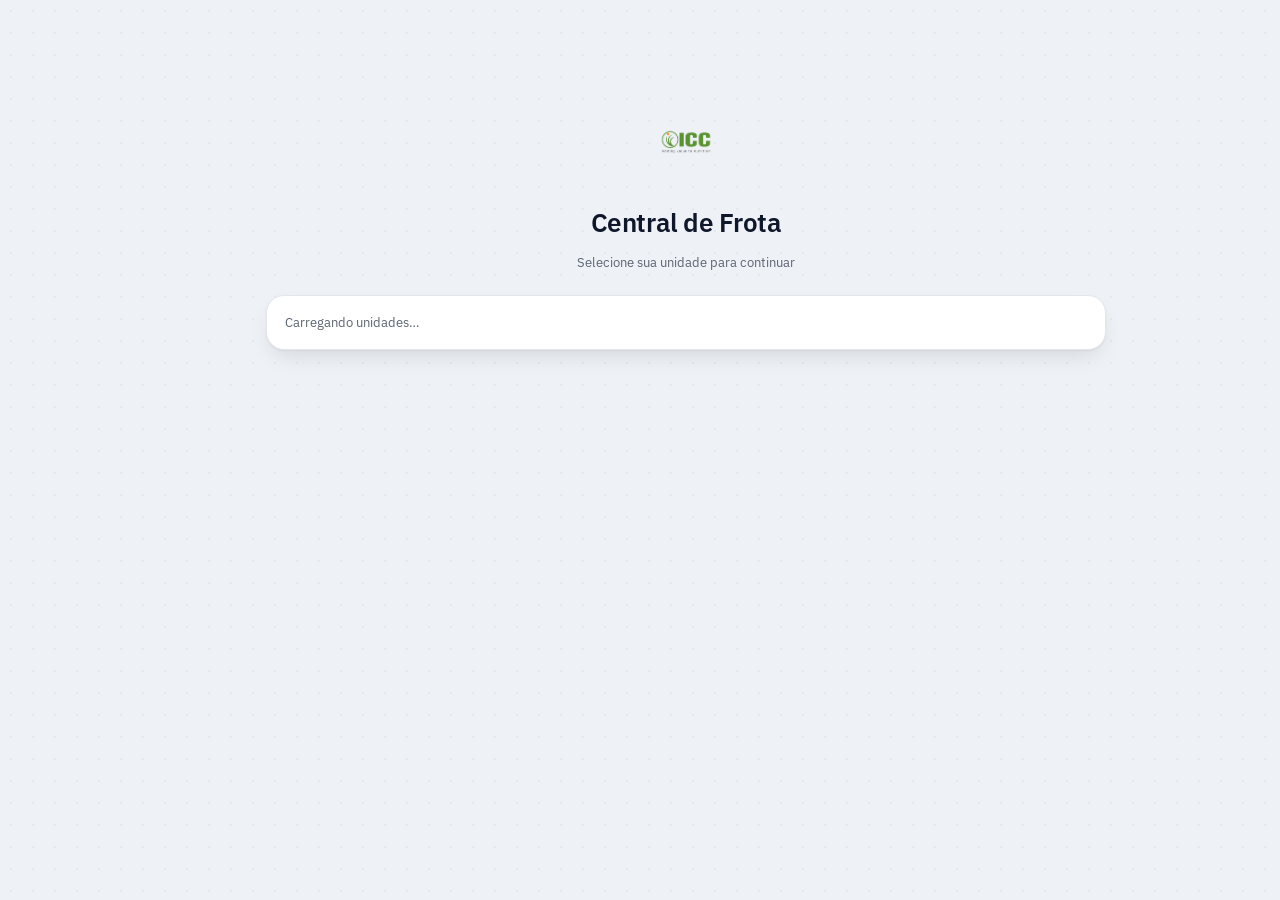
<file: index.html>
<!DOCTYPE html>
<html lang="pt-BR">
<head>
<meta charset="UTF-8">
<meta name="viewport" content="width=device-width, initial-scale=1.0, maximum-scale=1.0">
<meta name="theme-color" content="#101826">
<title>ICC Brazil · Central de Frota</title>
<link rel="preconnect" href="https://fonts.googleapis.com">
<link href="https://fonts.googleapis.com/css2?family=IBM+Plex+Sans:wght@400;500;600;700&family=IBM+Plex+Mono:wght@500;600&display=swap" rel="stylesheet">
<link rel="icon" type="image/png" href="logo.png">
<link rel="manifest" href="manifest.json">
<link rel="apple-touch-icon" href="apple-touch-icon.png">
<meta name="mobile-web-app-capable" content="yes">
<meta name="apple-mobile-web-app-capable" content="yes">
<meta name="apple-mobile-web-app-status-bar-style" content="default">
<meta name="apple-mobile-web-app-title" content="Central de Frota">
<link rel="stylesheet" href="style.css">
</head>
<body>

<div id="toast" class="toast" role="status" aria-live="polite"></div>

<header class="topbar" id="topbar" hidden>
  <div class="topbar__brand">
    <img class="topbar__mark" src="logo.png" alt="ICC Brazil">
    <div class="topbar__meta">
      <strong id="topbarUnidade">—</strong>
      <span id="topbarUsuario">—</span>
    </div>
  </div>
  <div class="row" style="gap:6px">
    <button class="btn btn--ghost btn--sm" id="btnLogout">Sair</button>
  </div>
  <nav class="topbar__units" id="topbarUnits" hidden></nav>
</header>

<main id="app" class="app"></main>

<nav class="tabbar" id="tabbar" hidden></nav>

<script src="app.js"></script>
</body>
</html>
</file>
<file: style.css>
/* =====================================================
   CENTRAL DE FROTA — DESIGN SYSTEM
   Visual "painel de operação de frota": chrome escuro (barra superior +
   navegação), cartões claros elevados, paleta de status forte e números
   em monoespaçada — pensado pra parecer um sistema de gestão de frota de
   verdade, não um formulário. Identidade ICC (verde #5e9030 / laranja
   #df8630) preservada como cor de marca e de ação dentro desse chrome.
   Estrutura de telas e classes é a mesma de antes — só o visual mudou.
   Em telas largas (≥960px) a navegação vira uma barra lateral fixa.
   ===================================================== */
:root{
  --ink:#0f172a;
  --ink-soft:#5b6472;
  --paper:#eef1f5;
  --card:#ffffff;
  --card-2:#f7f9fb;
  --line:#e3e7ec;
  --brand:#5e9030;
  --brand-dark:#436722;
  --brand-soft:#e9f2e0;
  --accent:#df8630;
  --accent-ink:#3a2506;

  /* chrome — topbar + navegação (mobile: barra inferior · desktop: barra lateral) */
  --chrome:#101826;
  --chrome-2:#18212f;
  --chrome-active:#24344a;
  --chrome-ink:#cdd6e3;
  --chrome-ink-soft:#7d8aa0;
  --chrome-line:rgba(255,255,255,.08);

  /* status da frota / dos registros */
  --st-uso:#16a34a;
  --st-manut:#d97706;
  --st-parado:#dc2626;
  --st-inativo:#64748b;
  --st-aberta:#dc2626;
  --st-andamento:#d97706;
  --st-concluida:#16a34a;
  --st-info:#2563eb;
  --st-amarelo:#ca8a04;
  --st-risco:#dc2626;

  --radius:10px;
  --radius-lg:18px;
  --shadow:0 1px 2px rgba(15,23,42,.05), 0 10px 24px -8px rgba(15,23,42,.14);
  --shadow-sm:0 1px 2px rgba(15,23,42,.06);
  --sidebar-w:236px;
  --font:'IBM Plex Sans', system-ui, sans-serif;
  --mono:'IBM Plex Mono', ui-monospace, monospace;
}

[hidden]{display:none !important}

*{box-sizing:border-box}
html,body{margin:0;padding:0}
body{
  font-family:var(--font);
  background:var(--paper);
  background-image:
    radial-gradient(rgba(15,23,42,.045) 1px, transparent 1px);
  background-size:22px 22px;
  color:var(--ink);
  min-height:100vh;
  -webkit-font-smoothing:antialiased;
}
h1,h2,h3,h4{margin:0;font-weight:600;letter-spacing:-.01em}
p{margin:0}
button{font-family:inherit}
input,select,textarea{font-family:inherit;font-size:16px}
::selection{background:var(--brand-soft);color:var(--brand-dark)}

/* ---------- layout shell ---------- */
.topbar{
  position:sticky;top:0;z-index:20;
  display:flex;flex-wrap:wrap;align-items:center;justify-content:space-between;row-gap:10px;
  padding:12px 18px;background:var(--chrome);color:#fff;
  border-bottom:3px solid var(--brand);
  box-shadow:0 4px 14px rgba(15,23,42,.18);
}

/* ---------- seletor de unidade do gerente (UNIDADE = TODAS) ---------- */
/* Some para todo mundo, exceto o usuário com acesso a todas as unidades —
   fica sempre visível embaixo da barra superior, em qualquer tela, pra
   trocar de unidade (ou ver o comparativo de todas) sem precisar entrar
   em nenhum submenu. */
.topbar__units{
  flex:1 0 100%;
  display:flex;gap:6px;overflow-x:auto;padding-top:2px;
  -ms-overflow-style:none;scrollbar-width:none;
}
.topbar__units::-webkit-scrollbar{display:none}
.topbar__units button{
  flex:0 0 auto;
  padding:7px 14px;border-radius:999px;
  border:1px solid var(--chrome-line);background:rgba(255,255,255,.045);
  color:var(--chrome-ink);font-size:12.5px;font-weight:600;white-space:nowrap;
  cursor:pointer;transition:background .15s ease,color .15s ease,border-color .15s ease;
}
.topbar__units button.is-active{background:var(--brand);border-color:var(--brand);color:#fff}
.topbar__units button.is-todas{border-color:rgba(223,134,48,.55)}
.topbar__units button.is-todas.is-active{background:var(--accent);border-color:var(--accent);color:var(--accent-ink)}
@media (hover:hover){
  .topbar__units button:not(.is-active):hover{background:rgba(255,255,255,.11)}
}
.topbar__brand{display:flex;align-items:center;gap:11px;min-width:0;flex:1 1 auto}
.topbar > .row{flex:0 0 auto}
.topbar__mark{
  width:34px;height:34px;object-fit:contain;
  background:#fff;border-radius:8px;padding:3px;flex:0 0 auto;
  box-shadow:0 0 0 1px rgba(255,255,255,.15);
}
.topbar__meta{display:flex;flex-direction:column;line-height:1.25;min-width:0}
.topbar__meta strong{font-size:14px;overflow:hidden;text-overflow:ellipsis;white-space:nowrap;color:#fff}
.topbar__meta span{
  font-size:11.5px;color:var(--chrome-ink-soft);overflow:hidden;text-overflow:ellipsis;white-space:nowrap;
  font-family:var(--mono);letter-spacing:.02em;
}
.topbar .btn--ghost{border-color:var(--chrome-line);background:rgba(255,255,255,.04)}
.topbar .btn--ghost:hover{background:rgba(255,255,255,.1)}

.app{max-width:640px;margin:0 auto;padding:16px;padding-bottom:104px;min-height:70vh}

.tabbar{
  position:fixed;bottom:0;left:0;right:0;z-index:25;
  display:flex;background:var(--chrome);border-top:1px solid var(--chrome-line);
  box-shadow:0 -6px 20px rgba(15,23,42,.22);
  padding-bottom:env(safe-area-inset-bottom);
  overflow-x:auto;scrollbar-width:none;-webkit-overflow-scrolling:touch;
}
.tabbar::-webkit-scrollbar{display:none}
.tabbar button{
  min-width:66px;
  flex:1;display:flex;flex-direction:column;align-items:center;gap:3px;
  padding:9px 2px 10px;background:none;border:none;color:var(--chrome-ink-soft);
  font-size:10.5px;font-weight:600;cursor:pointer;line-height:1.2;position:relative;
}
.tabbar button .ic{
  font-size:17px;line-height:1;display:inline-flex;align-items:center;justify-content:center;
  width:30px;height:26px;border-radius:8px;transition:background .15s ease,color .15s ease;
}
.tab-badge{
  position:absolute;top:-7px;right:-11px;background:var(--st-risco);color:#fff;
  font-family:var(--mono);font-size:10px;font-weight:700;border-radius:999px;
  min-width:16px;height:16px;line-height:16px;text-align:center;padding:0 3px;
  box-shadow:0 0 0 2px var(--chrome);
}
.tabbar button.is-active{color:#fff}
.tabbar button.is-active .ic{background:var(--brand);color:#fff}

/* ---------- barra lateral em telas largas (mesmo HTML do tabbar) ---------- */
@media (min-width:960px){
  .tabbar{
    top:0;bottom:0;left:0;right:auto;width:var(--sidebar-w);
    flex-direction:column;align-items:stretch;justify-content:flex-start;
    padding:18px 12px;gap:3px;overflow-y:auto;
    border-top:none;border-right:1px solid var(--chrome-line);
    box-shadow:6px 0 20px rgba(15,23,42,.12);
  }
  .tabbar::before{
    content:'🚚  Central de Frota';
    display:block;color:#fff;font-weight:700;font-size:14.5px;letter-spacing:-.01em;
    padding:6px 10px 18px;border-bottom:1px solid var(--chrome-line);margin-bottom:10px;
  }
  .tabbar button{
    flex:0 0 auto;flex-direction:row;justify-content:flex-start;align-items:center;gap:11px;
    padding:10px 12px;border-radius:10px;font-size:13.5px;
  }
  .tabbar button .ic{width:26px;height:26px;font-size:16px}
  .tabbar button.is-active{background:var(--chrome-active)}
  .tabbar button.is-active .ic{background:transparent;color:var(--brand)}
  .topbar,.app{margin-left:var(--sidebar-w)}
  .app{max-width:1040px;padding:26px 30px 40px}
}
@media (hover:hover){
  .tabbar button:not(.is-active):hover{color:#fff}
  .tabbar button:not(.is-active):hover .ic{background:rgba(255,255,255,.08)}
}

/* ---------- blocos genéricos ---------- */
.screen{display:flex;flex-direction:column;gap:16px}
.card{
  background:var(--card);border:1px solid var(--line);border-radius:var(--radius-lg);
  padding:18px;box-shadow:var(--shadow);
}
.stack{display:flex;flex-direction:column;gap:12px}
.row{display:flex;gap:10px;align-items:center}
.row.between{justify-content:space-between}
.row.wrap{flex-wrap:wrap}
.grid2{display:grid;grid-template-columns:1fr 1fr;gap:10px}

.eyebrow{
  font-family:var(--mono);font-size:11px;letter-spacing:.08em;text-transform:uppercase;
  color:var(--brand-dark);font-weight:700;
}
.title-xl{font-size:26px;line-height:1.15;letter-spacing:-.015em}
.title-lg{font-size:19px}
.subtle{color:var(--ink-soft);font-size:13px}
.mono{font-family:var(--mono)}

.btn{
  display:inline-flex;align-items:center;justify-content:center;gap:8px;
  border-radius:var(--radius);border:1px solid transparent;
  padding:13px 18px;font-size:15px;font-weight:600;cursor:pointer;
  transition:transform .05s ease, opacity .15s ease, box-shadow .15s ease, background .15s ease;
}
.btn:active{transform:scale(.98)}
.btn--primary{background:var(--brand);color:#fff;box-shadow:0 1px 2px rgba(67,103,34,.25)}
.btn--primary:hover{background:var(--brand-dark)}
.btn--accent{background:var(--accent);color:var(--accent-ink)}
.btn--outline{background:var(--card);border-color:var(--line);color:var(--ink)}
.btn--ghost{background:transparent;color:#fff;border-color:rgba(255,255,255,.4)}
.btn--danger{background:#fdeceb;color:var(--st-risco);border-color:#f6c8c4}
.btn--sm{padding:8px 12px;font-size:13px}
.btn--block{width:100%}
.btn[disabled]{opacity:.45;cursor:not-allowed}
@media (hover:hover){
  .btn--primary:hover,.btn--accent:hover{box-shadow:0 4px 12px rgba(15,23,42,.16)}
  .btn--outline:hover{border-color:var(--brand);color:var(--brand-dark)}
}

.field{display:flex;flex-direction:column;gap:6px}
.field label{font-size:13px;font-weight:600;color:var(--ink-soft)}
.field input,.field select,.field textarea{
  padding:12px 13px;border:1px solid var(--line);border-radius:var(--radius);
  background:#fff;color:var(--ink);width:100%;
}
.field input:focus,.field select:focus,.field textarea:focus,button:focus-visible{
  outline:2px solid var(--brand);outline-offset:1px;
}
.field textarea{resize:vertical;min-height:70px}
.field .hint{font-size:12px;color:var(--ink-soft)}

.option-grid{display:grid;grid-template-columns:1fr 1fr;gap:10px}
.option-btn{
  padding:14px 10px;border-radius:var(--radius);border:1.5px solid var(--line);
  background:#fff;font-weight:600;font-size:14.5px;cursor:pointer;text-align:center;
  transition:border-color .12s ease, background .12s ease;
}
.option-btn.is-selected{border-color:var(--brand);background:var(--brand-soft);color:var(--brand-dark)}
.option-btn.ok.is-selected{border-color:var(--st-uso);background:#e6f6ed;color:#146b39}
.option-btn.nok.is-selected{border-color:var(--st-risco);background:#fdeceb;color:var(--st-risco)}
.option-btn.na.is-selected{border-color:var(--st-inativo);background:#eef0f1;color:var(--st-inativo)}
.option-btn.danger.is-selected{border-color:var(--st-risco);background:#fdeceb;color:var(--st-risco)}

.list-item{
  display:flex;align-items:center;justify-content:space-between;gap:12px;
  background:#fff;border:1px solid var(--line);border-radius:var(--radius);
  padding:12px 14px;cursor:pointer;text-align:left;
  transition:border-color .12s ease, box-shadow .12s ease, transform .05s ease;
}
.list-item:active{transform:scale(.995);background:var(--card-2)}
/* o texto pode encolher e quebrar; a etiqueta de status nunca encolhe */
.list-item > span:first-child{min-width:0;overflow-wrap:anywhere}
.list-item .tag,.list-item > span:last-child{flex:0 0 auto}
.list-item__title{font-weight:600;font-size:14.5px;display:block;color:var(--ink)}
.list-item__sub{color:var(--ink-soft);font-size:12.5px;margin-top:2px}
/* faixa colorida lateral + ícone-chip conforme o estado do registro */
.list-item{border-left:3px solid transparent}
.list-item.is-alert{border-left-color:var(--st-risco)}
.list-item.is-warn{border-left-color:var(--accent)}
.list-item.is-ok{border-left-color:var(--st-uso)}
.list-item.is-alert::before,.list-item.is-warn::before,.list-item.is-ok::before{
  flex:0 0 auto;width:34px;height:34px;border-radius:9px;
  display:flex;align-items:center;justify-content:center;font-size:15px;
}
.list-item.is-alert::before{content:'⛔';background:#fdeceb}
.list-item.is-warn::before{content:'🔧';background:#fdf1de}
.list-item.is-ok::before{content:'✅';background:#e6f6ed}
@media (hover:hover){
  .list-item:hover{border-color:var(--brand);box-shadow:var(--shadow-sm)}
}

.tag{
  font-family:var(--mono);font-size:10.5px;font-weight:700;letter-spacing:.02em;
  padding:4px 8px 4px 6px;border-radius:999px;white-space:nowrap;
  display:inline-flex;align-items:center;gap:5px;
}
.tag::before{content:'';width:6px;height:6px;border-radius:50%;background:currentColor;flex:0 0 auto}
.tag--uso{background:#e6f6ed;color:#146b39}
.tag--manut{background:#fdf1de;color:#8a5a10}
.tag--parado{background:#fdeceb;color:var(--st-parado)}
.tag--inativo{background:#eef0f1;color:var(--st-inativo)}
.tag--aberta{background:#fdeceb;color:var(--st-aberta)}
.tag--acionado{background:#e3eefc;color:#1f5aa8}
.tag--andamento{background:#fdf1de;color:#8a5a10}
.tag--concluida{background:#e6f6ed;color:var(--st-concluida)}
.tag--ok{background:#e6f6ed;color:#146b39}
.tag--nok{background:#fdeceb;color:var(--st-risco)}
.tag--na{background:#eef0f1;color:var(--st-inativo)}
.tag--info{background:#e7eefb;color:var(--st-info)}
.tag--amarelo{background:#fbf2d9;color:var(--st-amarelo)}
.tag--risco{background:#fdeceb;color:var(--st-risco)}
.tag--alta{background:#fdeceb;color:var(--st-risco)}
.tag--media{background:#fdf1de;color:#8a5a10}
.tag--baixa{background:#e7eefb;color:var(--st-info)}

/* etiqueta de código do equipamento / ID do registro — assinatura visual */
.shiplabel{
  display:inline-flex;align-items:center;gap:6px;
  font-family:var(--mono);font-size:11px;font-weight:700;color:var(--brand-dark);
  border:1.5px dashed var(--brand);border-radius:6px;padding:3px 9px;
  background:var(--brand-soft);
}

.empty{text-align:center;padding:36px 18px;color:var(--ink-soft)}
.empty .ic{font-size:30px;display:block;margin-bottom:8px}

.divider{height:1px;background:var(--line);margin:4px 0}

.note{
  background:var(--brand-soft);border:1px solid #dde8d1;border-left:3px solid var(--brand);
  border-radius:var(--radius);padding:11px 13px;font-size:12.5px;color:var(--ink-soft);
}
.note.warn{background:#fdf6ec;border-color:#f2e0c4;border-left-color:var(--accent)}

/* ---------- exemplo visual do horímetro (troca de gás) ---------- */
.horimetro-exemplo{
  background:var(--card-2);border:1px solid var(--line);border-radius:var(--radius);
  padding:12px 13px;display:flex;flex-direction:column;align-items:center;gap:8px;text-align:center;
}
.horimetro-exemplo__label{font-size:12px;font-weight:600;color:var(--ink-soft)}
.horimetro-exemplo__visor{
  display:flex;gap:3px;background:#1c2430;border-radius:6px;padding:6px 8px;
}
.horimetro-exemplo__visor span{
  font-family:var(--mono);font-size:18px;font-weight:700;color:#f4f6f8;
  background:#0f151d;border-radius:3px;width:20px;text-align:center;line-height:1.3;
}
.horimetro-exemplo__visor span.is-decimo{background:var(--accent);color:var(--accent-ink)}
.horimetro-exemplo__seta{font-size:12px;color:var(--ink-soft)}
.horimetro-exemplo__campo{
  font-family:var(--mono);font-size:16px;font-weight:700;color:var(--brand-dark);
  background:#fff;border:1.5px solid var(--brand);border-radius:var(--radius);
  padding:6px 14px;letter-spacing:.03em;
}

/* ---------- fotos ---------- */
.photo-input{display:flex;flex-direction:column;gap:8px}
.photo-preview{
  width:100%;max-height:220px;object-fit:cover;border-radius:var(--radius);
  border:1px solid var(--line);display:block;
}
.photo-btn{
  border:1.5px dashed var(--line);border-radius:var(--radius);padding:22px;
  text-align:center;color:var(--ink-soft);font-size:13px;font-weight:600;cursor:pointer;
  background:var(--card-2);
}
.photo-btn.required{border-color:var(--st-risco);color:var(--st-risco)}
.photo-grid{display:grid;grid-template-columns:repeat(auto-fill,minmax(84px,1fr));gap:8px}
.photo-thumb{position:relative;border-radius:var(--radius);overflow:hidden;border:1px solid var(--line);aspect-ratio:1/1}
.photo-thumb img{width:100%;height:100%;object-fit:cover;display:block}
.photo-thumb__rm{
  position:absolute;top:4px;right:4px;width:22px;height:22px;border-radius:50%;
  background:rgba(15,23,42,.72);color:#fff;border:none;font-size:12px;line-height:1;cursor:pointer;
  display:flex;align-items:center;justify-content:center;padding:0;
}
.photo-add-tile{
  aspect-ratio:1/1;border:1.5px dashed var(--line);border-radius:var(--radius);
  background:var(--card-2);color:var(--ink-soft);font-size:22px;font-weight:600;cursor:pointer;
}
.photo-gallery{display:grid;grid-template-columns:repeat(auto-fill,minmax(140px,1fr));gap:8px;margin-top:2px}
.photo-gallery .photo-preview{width:100%;max-height:160px;margin:0}

/* ---------- indicadores ---------- */
.badge-count{font-family:var(--mono);font-weight:700;font-size:24px;color:var(--ink);letter-spacing:-.02em}
.kpi-grid{display:grid;grid-template-columns:repeat(2,1fr);gap:10px}
.kpi{
  background:#fff;border:1px solid var(--line);border-left:3px solid var(--line);
  border-radius:var(--radius);padding:14px;
}
.kpi .badge-count{display:block}
.kpi .subtle{margin-top:3px;display:block;font-size:11.5px;text-transform:uppercase;letter-spacing:.04em;font-weight:600;color:var(--ink-soft)}
.kpi--uso{border-left-color:var(--st-uso)}
.kpi--uso .badge-count{color:var(--st-uso)}
.kpi--manut{border-left-color:var(--st-manut)}
.kpi--manut .badge-count{color:var(--st-manut)}
.kpi--parado{border-left-color:var(--st-parado)}
.kpi--parado .badge-count{color:var(--st-parado)}
.kpi--inativo{border-left-color:var(--st-inativo)}
.kpi--inativo .badge-count{color:var(--st-inativo)}
.kpi--accent{border-left-color:var(--accent)}
.kpi--accent .badge-count{color:var(--accent)}

.bar-row{display:flex;align-items:center;gap:10px;font-size:13px}
.bar-row .label{width:110px;flex-shrink:0;color:var(--ink-soft);white-space:nowrap;overflow:hidden;text-overflow:ellipsis}
.bar-track{flex:1;background:var(--paper);border-radius:6px;height:10px;overflow:hidden}
.bar-fill{height:100%;background:linear-gradient(90deg,var(--brand-dark),var(--brand));border-radius:6px}
.bar-val{font-family:var(--mono);width:44px;text-align:right;font-size:12px;color:var(--ink-soft)}

/* ---------- comparativo entre unidades (tela "Todas as Unidades") ---------- */
.unit-compare-list{display:flex;flex-direction:column;gap:10px}
.unit-compare-card{
  background:var(--card);border:1px solid var(--line);border-radius:var(--radius-lg);
  box-shadow:var(--shadow-sm);padding:14px 16px;display:flex;flex-direction:column;gap:9px;
}
.unit-compare-card__head{display:flex;align-items:baseline;justify-content:space-between;gap:10px}
.unit-compare-card__title{font-weight:700;font-size:15px;letter-spacing:-.01em}
.unit-compare-card__total{font-family:var(--mono);font-size:12.5px;color:var(--ink-soft);white-space:nowrap}
.unit-compare-track{display:flex;height:14px;border-radius:7px;overflow:hidden;background:var(--paper)}
.unit-compare-seg{height:100%;transition:width .2s ease}
.unit-compare-legend{display:flex;align-items:center;flex-wrap:wrap;gap:5px 16px;font-size:12px;color:var(--ink-soft)}
.unit-compare-legend .dot{width:8px;height:8px;border-radius:50%;display:inline-block;margin-right:5px;vertical-align:middle}
@media (min-width:640px){
  .unit-compare-card{flex-direction:row;align-items:center;gap:18px}
  .unit-compare-card__head{flex:0 0 168px;flex-direction:column;align-items:flex-start;gap:2px}
  .unit-compare-card > div:nth-child(2){flex:1}
  .unit-compare-legend{flex:0 0 auto;justify-content:flex-end}
}

.report-table{border-collapse:collapse;width:100%;font-size:12.5px;min-width:640px}
.report-table th,.report-table td{border:1px solid var(--line);padding:7px 8px;text-align:left;white-space:nowrap}
.report-table th{background:var(--paper);font-weight:700;color:var(--ink-soft);font-size:11px;text-transform:uppercase;letter-spacing:.03em}
.report-table tr:hover td{background:var(--card-2)}
.table-scroll{overflow-x:auto;-webkit-overflow-scrolling:touch;border-radius:var(--radius);border:1px solid var(--line)}
.table-scroll .report-table{border:none}
.table-scroll .report-table th:first-child,.table-scroll .report-table td:first-child{border-left:none}
.table-scroll .report-table th,.table-scroll .report-table td{border-left:none;border-right:none;border-top:none}
.table-scroll .report-table tr:last-child td{border-bottom:none}

/* ---------- relatório: capa + painel escuro do gráfico ---------- */
.report-hero{
  background:linear-gradient(135deg,var(--chrome) 0%,#1c2a1a 60%,var(--brand-dark) 130%);
  color:#fff;border-radius:var(--radius-lg);padding:22px;box-shadow:var(--shadow);
  display:flex;flex-direction:column;gap:6px;position:relative;overflow:hidden;
}
.report-hero::after{
  content:'';position:absolute;inset:0;border-radius:inherit;
  box-shadow:inset 0 0 0 1px rgba(255,255,255,.06);pointer-events:none;
}
.report-hero .eyebrow{color:rgba(255,255,255,.75)}
.report-hero h2{font-size:22px;line-height:1.15}
.report-hero .hero-sub{font-size:13px;opacity:.9}
.report-hero .hero-logo{width:40px;height:40px;object-fit:contain;background:#fff;border-radius:8px;padding:4px}

.chart-panel{
  background:var(--chrome);color:#fff;border-radius:var(--radius-lg);padding:18px;
  box-shadow:var(--shadow);display:flex;flex-direction:column;gap:14px;
}
.chart-panel h3{color:#fff;font-size:16px}
.chart-panel .chart-sub{font-size:12px;color:var(--chrome-ink-soft)}
.chart-bars{
  display:flex;align-items:flex-end;gap:12px;height:180px;
  padding:10px 4px 0;border-bottom:1px solid var(--chrome-line);
}
.chart-col{flex:1;display:flex;flex-direction:column;align-items:center;justify-content:flex-end;gap:6px;height:100%;min-width:0}
.chart-col .chart-val{font-family:var(--mono);font-size:14px;font-weight:700;color:#fff}
.chart-bar{
  width:100%;max-width:64px;border-radius:6px 6px 0 0;min-height:4px;
  background:linear-gradient(180deg,var(--brand),var(--brand-dark));transition:height .3s ease;
}
.chart-legend{display:flex;flex-wrap:wrap;gap:10px 16px}
.chart-legend .leg{display:flex;align-items:center;gap:6px;font-size:12px;color:var(--chrome-ink)}
.chart-legend .dot{width:10px;height:10px;border-radius:3px;display:inline-block}

.rank-row{
  display:flex;align-items:center;gap:10px;padding:10px 0;
  border-bottom:1px dashed var(--line);
}
.rank-row:last-child{border-bottom:none}
.rank-pos{
  font-family:var(--mono);font-weight:700;font-size:12px;color:#fff;background:var(--brand);
  width:24px;height:24px;border-radius:7px;display:flex;align-items:center;justify-content:center;flex:0 0 auto;
}
.rank-row:nth-child(2) .rank-pos{background:var(--st-risco)}
.rank-row:nth-child(3) .rank-pos{background:var(--accent)}
.rank-info{flex:1;min-width:0}
.rank-info .n{font-weight:600;font-size:14px;overflow:hidden;text-overflow:ellipsis;white-space:nowrap}
.rank-time{font-family:var(--mono);font-size:13px;font-weight:700;color:var(--st-risco);white-space:nowrap}

/* abas internas (tabelas detalhadas do relatório, filtros de lista) */
.segmented{
  display:flex;gap:4px;background:var(--paper);border:1px solid var(--line);border-radius:var(--radius);padding:4px;overflow-x:auto;
}
.segmented button{
  flex:1;white-space:nowrap;border:none;background:transparent;border-radius:7px;
  padding:8px 12px;font-size:13px;font-weight:600;color:var(--ink-soft);cursor:pointer;
}
.segmented button.is-active{background:var(--chrome);color:#fff;box-shadow:0 1px 3px rgba(15,23,42,.25)}

/* linha do tempo do histórico */
.tl-item{display:flex;gap:10px;align-items:flex-start}
.tl-rail{display:flex;flex-direction:column;align-items:center;gap:0;flex:0 0 auto}
.tl-dot{
  width:28px;height:28px;border-radius:50%;display:flex;align-items:center;justify-content:center;
  font-size:13px;background:var(--card-2);border:1px solid var(--line);flex:0 0 auto;
}
.tl-line{width:1px;flex:1;background:var(--line);min-height:20px}
.tl-body{flex:1;min-width:0;padding-bottom:16px}
.tl-body .t{font-size:14px;font-weight:600}
.tl-body .m{font-size:12px;color:var(--ink-soft);margin-top:1px}

.filters{display:flex;gap:8px;overflow-x:auto;padding-bottom:2px}
.filters select,.filters input{
  border:1px solid var(--line);border-radius:8px;padding:8px 10px;background:#fff;font-size:13px;
}
.filters select{flex:0 0 auto}

.login-logo{display:flex;align-items:center;justify-content:center;gap:10px;margin-bottom:6px}
.login-logo .mark{width:88px;height:88px;object-fit:contain}

.spinner{
  width:20px;height:20px;border-radius:50%;border:2.5px solid rgba(255,255,255,.4);
  border-top-color:#fff;animation:spin .7s linear infinite;
}
@keyframes spin{to{transform:rotate(360deg)}}

.toast{
  position:fixed;top:14px;left:50%;transform:translateX(-50%) translateY(-16px);
  background:var(--chrome);color:#fff;padding:11px 18px;border-radius:999px;
  font-size:13.5px;font-weight:500;box-shadow:var(--shadow);z-index:100;
  opacity:0;pointer-events:none;transition:opacity .2s ease, transform .2s ease;
  max-width:calc(100vw - 32px);text-align:center;
}
.toast.is-show{opacity:1;transform:translateX(-50%) translateY(0)}
.toast.is-error{background:var(--st-risco)}
.toast.is-success{background:var(--st-concluida)}

@media (min-width:720px){
  .app{max-width:900px}
  .option-grid{grid-template-columns:repeat(4,1fr)}
  .kpi-grid{grid-template-columns:repeat(4,1fr)}
  .chart-bars{height:220px}
}

@media (min-width:960px){
  .app{padding-bottom:40px}
  .kpi-grid{grid-template-columns:repeat(4,1fr)}
}

@media (prefers-reduced-motion: reduce){
  *{animation-duration:.001ms !important;transition-duration:.001ms !important}
}

/* ---------- [06/11] Horas rodadas: abas Operação × Limpeza ---------- */
:root{--lav:#2a7fb8;--lav-dark:#1d5f8c;--lav-soft:#e7f1f9}
.hr-tabs{display:grid;grid-template-columns:repeat(auto-fit,minmax(150px,1fr));gap:8px;margin-top:10px}
.hr-tab{display:flex;align-items:center;gap:10px;text-align:left;cursor:pointer;
  background:#fff;border:1.5px solid var(--line);border-radius:var(--radius-lg);padding:12px 14px;
  font:inherit;color:var(--ink);transition:border-color .15s,box-shadow .15s,background .15s}
.hr-tab__ic{font-size:24px;line-height:1}
.hr-tab__txt{display:flex;flex-direction:column;gap:1px}
.hr-tab__txt strong{font-size:15px;letter-spacing:-.01em}
.hr-tab__txt small{font-size:12px;color:var(--ink-soft)}
.hr-tab:hover{box-shadow:var(--shadow-sm)}
.hr-tab--empilhadeira.is-active{border-color:var(--brand);background:var(--brand-soft)}
.hr-tab--empilhadeira.is-active strong{color:var(--brand-dark)}
.hr-tab--lavadora.is-active{border-color:var(--lav);background:var(--lav-soft)}
.hr-tab--lavadora.is-active strong{color:var(--lav-dark)}
.hr-tab--outros.is-active{border-color:var(--ink-soft);background:var(--paper)}
.hr-banner{display:flex;gap:12px;align-items:center;border-radius:var(--radius-lg);padding:12px 16px;color:#fff}
.hr-banner p{margin:2px 0 0;font-size:13px;opacity:.9}
.hr-banner strong{font-size:15px}
.hr-banner__ic{font-size:26px}
.hr-banner--empilhadeira{background:linear-gradient(90deg,var(--brand-dark),var(--brand))}
.hr-banner--lavadora{background:linear-gradient(90deg,var(--lav-dark),var(--lav))}
.hr-banner--outros{background:linear-gradient(90deg,#475569,#64748b)}
@media (min-width:720px){.hr-kpis{grid-template-columns:repeat(4,1fr)}}
.kpi--lav{border-left-color:var(--lav)}
.kpi--lav .badge-count{color:var(--lav)}
.bar-fill--lav{background:linear-gradient(90deg,var(--lav-dark),var(--lav))}
.bar-row.is-zero .label,.bar-row.is-zero .bar-val{color:var(--st-parado)}
.hr-map{border-collapse:separate;border-spacing:2px;font-size:11.5px;font-family:var(--mono);min-width:100%}
.hr-map th{font-weight:600;color:var(--ink-soft);padding:4px 2px;text-align:center;white-space:nowrap;font-size:10.5px}
.hr-map th span{display:block;text-transform:uppercase;font-size:9.5px;opacity:.75}
.hr-map th.is-dom{opacity:.45}
.hr-map td{text-align:center;padding:6px 2px;border-radius:4px;min-width:36px}
.hr-map .hr-map__nome{text-align:left;font-family:inherit;white-space:nowrap;padding-right:10px;position:sticky;left:0;background:#fff;z-index:1;max-width:160px;overflow:hidden;text-overflow:ellipsis}
.hr-map td.hr-map__nome{font-family:var(--sans,inherit);color:var(--ink);font-weight:600;font-size:12px}
.hr-map__tot{font-weight:700;color:var(--ink);padding-left:8px!important;white-space:nowrap}
.hr-c.is-vazio{background:var(--paper);color:#b8c0cc}
.hr-c.is-dom{background:transparent}
.hr-c.is-falta{background:#fdeceb;color:var(--st-parado);font-weight:700}
.hr-map--empilhadeira .hr-c.n1{background:#e3efd6;color:#2f4a17}
.hr-map--empilhadeira .hr-c.n2{background:#bcd89e;color:#2f4a17}
.hr-map--empilhadeira .hr-c.n3{background:#86b558;color:#fff}
.hr-map--empilhadeira .hr-c.n4{background:#436722;color:#fff}
.hr-map--lavadora .hr-c.n1,.hr-map--outros .hr-c.n1{background:#dcebf6;color:#173f5e}
.hr-map--lavadora .hr-c.n2,.hr-map--outros .hr-c.n2{background:#a9cde9;color:#173f5e}
.hr-map--lavadora .hr-c.n3,.hr-map--outros .hr-c.n3{background:#5b9fd0;color:#fff}
.hr-map--lavadora .hr-c.n4,.hr-map--outros .hr-c.n4{background:#1d5f8c;color:#fff}
.hr-map__soma td{border-top:1px solid var(--line);color:var(--ink-soft);font-weight:600}
@media (max-width:480px){.hr-tab{padding:10px}.hr-tab__ic{font-size:20px}.hr-tab__txt small{font-size:11px}.hr-banner p{font-size:12px}}

/* ======================= RELATÓRIO MENSAL EM SLIDES (nov/2026) ======================= */
.rm-controles input[type="month"]{max-width:240px}
.rm-previa{display:flex;flex-direction:column;gap:14px;margin-top:12px}
.rm-moldura{position:relative;width:100%;overflow:hidden;border-radius:10px;box-shadow:0 2px 10px rgba(15,23,42,.12);background:#fff}
.rm-moldura > .rm-slide{position:absolute;top:0;left:0;transform-origin:top left}
.rm-slide{width:1280px;height:720px;position:relative;overflow:hidden;background:#fff;color:#1F2937;
  font-family:Arial,"Helvetica Neue",Helvetica,sans-serif;box-sizing:border-box;
  -webkit-print-color-adjust:exact;print-color-adjust:exact}
.rm-slide *{box-sizing:border-box}
.rm-marca{position:absolute;left:0;top:28px;display:flex;gap:6px}
.rm-marca i{display:block;width:12px;height:72px;background:#5E9030}
.rm-marca i + i{background:#DF8630}
.rm-titulo{position:absolute;left:78px;top:34px;right:250px;margin:0;font-size:40px;line-height:1.1;font-weight:700;color:#111827;letter-spacing:-.01em}
.rm-etiqueta{position:absolute;right:88px;top:52px;background:#DF8630;color:#fff;font-weight:700;font-size:13px;letter-spacing:.08em;padding:6px 18px;border-radius:3px}
.rm-corpo{position:absolute;left:88px;right:88px;top:150px;bottom:92px;display:flex;flex-direction:column;gap:18px}
.rm-rodape{position:absolute;left:0;right:0;bottom:0;height:10px;background:#DF8630}
.rm-rodape::before{content:"";position:absolute;left:0;bottom:0;width:30px;height:10px;background:#5E9030}
.rm-logo{position:absolute;right:28px;bottom:22px;height:44px}
.rm-faixa{background:#436722;color:#fff;font-weight:700;font-size:19px;border-radius:10px;padding:15px 24px;margin-top:auto}
.rm-linha{display:flex;gap:22px;flex:1;min-height:0}
.rm-linha > *{flex:1;min-width:0}
.rm-tile{background:#fff;border:1.5px solid #E3E7EC;border-radius:16px;padding:22px 16px;display:flex;flex-direction:column;align-items:center;justify-content:center;gap:14px;text-align:center}
.rm-kpi-num{font-size:62px;font-weight:700;line-height:1;letter-spacing:-.02em}
.rm-kpi-rot{font-size:17px;color:#5B6472;line-height:1.3;max-width:240px}
.rm-rosca{border-radius:50%;display:flex;align-items:center;justify-content:center;flex-shrink:0}
.rm-rosca-furo{width:66%;height:66%;border-radius:50%;background:#fff;display:flex;align-items:center;justify-content:center;font-weight:700;color:#436722}
.rm-graf{display:flex;flex-direction:column;gap:12px;justify-content:center;min-height:0}
.rm-graf-tit{font-weight:700;font-size:18px;text-align:center;color:#1F2937;margin-bottom:4px}
.rm-barra{display:flex;align-items:center;gap:12px;font-size:16px}
.rm-barra-rot{width:230px;flex-shrink:0;text-align:right;color:#1F2937;line-height:1.15}
.rm-barra-trilho{flex:1;height:30px;display:flex;align-items:center}
.rm-barra-trilho > span{display:block;height:100%;border-radius:0 4px 4px 0}
.rm-barra-val{width:70px;font-weight:700;font-size:16px}
.rm-barra--alta .rm-barra-trilho{height:44px}
.rm-barra-trilho--empilhada > span{display:flex;align-items:center;justify-content:center;font-weight:700;font-size:17px;border-radius:0}
.rm-barra-trilho--empilhada > span:last-child{border-radius:0 4px 4px 0}
.rm-legenda{display:flex;gap:22px;justify-content:center;font-size:15px;color:#1F2937;margin-bottom:6px}
.rm-legenda i{display:inline-block;width:14px;height:14px;border-radius:3px;margin-right:6px;vertical-align:-2px}
.rm-cartoes{display:grid;gap:18px}
.rm-cartao{display:flex;align-items:center;gap:16px;background:#EEF4E7;border-radius:16px;padding:18px 18px;min-height:118px}
.rm-cartao strong{display:block;font-size:20px;line-height:1.2;color:#1F2937;margin-bottom:4px}
.rm-cartao small{display:block;font-size:15px;line-height:1.3;color:#5B6472}
.rm-bola{width:68px;height:68px;border-radius:50%;background:#436722;flex-shrink:0;display:flex;align-items:center;justify-content:center;font-size:30px}
.rm-cartoes--aberto .rm-cartao{background:#FBE9E7}
.rm-cartoes--compacto{gap:10px}
.rm-cartoes--compacto .rm-cartao{min-height:0;padding:10px 14px;border-radius:12px}
.rm-cartoes--compacto .rm-bola{width:46px;height:46px;font-size:21px}
.rm-cartoes--compacto .rm-cartao strong{font-size:17px;margin-bottom:2px}
.rm-cartoes--compacto .rm-cartao small{font-size:14px}
.rm-cartoes--aberto .rm-bola{background:#C0392B}
.rm-destaque{display:flex;align-items:baseline;gap:16px;font-size:20px;color:#5B6472}
.rm-destaque b{font-size:36px;color:#436722}
.rm-destaque em{font-style:normal;color:#C9CED6}
.rm-lista{display:flex;flex-direction:column;gap:10px}
.rm-lista-item{display:flex;align-items:center;gap:14px;border-radius:12px;padding:12px 16px;background:#FBE9E7;font-size:17px}
.rm-lista-item .ic{font-size:22px;width:28px;text-align:center}
.rm-lista-item .st{margin-left:auto;font-weight:700;font-size:14px;color:#C0392B;white-space:nowrap}
.rm-lista-item .st.and{color:#DF8630}
.rm-subtit{font-weight:700;font-size:19px;color:#436722}
.rm-subtit.verm{color:#C0392B}
.rm-nota{font-size:14px;color:#5B6472;line-height:1.35}
.rm-vazio{font-size:17px;color:#5B6472;text-align:center;margin:auto}
.rm-capa .rm-capa-logo{position:absolute;left:60px;top:50px;height:84px}
.rm-capa .rm-capa-txt{position:absolute;left:70px;top:250px}
.rm-capa-secao{display:inline-block;background:#DF8630;color:#fff;font-weight:700;font-size:16px;letter-spacing:.08em;padding:6px 16px;border-radius:3px;text-transform:uppercase}
.rm-capa h1{margin:14px 0 0;font-size:76px;line-height:1;font-weight:800;color:#111827}
.rm-capa h1.rm-capa-mes{margin-top:6px}
.rm-capa h1 small{font-size:52px}
.rm-capa p{margin:18px 0 0;font-size:28px;color:#5B6472}
.rm-capa-hex{position:absolute;right:120px;top:170px;width:330px;height:380px;background:#5E9030;
  clip-path:polygon(50% 0,100% 25%,100% 75%,50% 100%,0 75%,0 25%);display:flex;align-items:center;justify-content:center}
.rm-capa-hex::after{content:"";position:absolute;right:-60px;bottom:-40px;width:150px;height:170px;background:#DF8630;clip-path:polygon(50% 0,100% 25%,100% 75%,50% 100%,0 75%,0 25%)}
.rm-capa-hex span{font-size:130px;line-height:1}
.rm-fim{display:flex;flex-direction:column;align-items:center;justify-content:center;gap:10px}
.rm-fim img{height:170px}
.rm-fim p{margin:0;font-size:24px;color:#5B6472;letter-spacing:.06em}

#rm-impressao{display:none}
@media print{
  @page{size:13.333in 7.5in;margin:0}
  body.rm-imprimindo > *:not(#rm-impressao){display:none !important}
  body.rm-imprimindo{background:#fff !important;margin:0 !important;padding:0 !important}
  body.rm-imprimindo #rm-impressao{display:block}
  #rm-impressao .rm-slide{page-break-after:always;break-after:page;page-break-inside:avoid}
  #rm-impressao .rm-slide:last-child{page-break-after:auto;break-after:auto}
}
</file>
